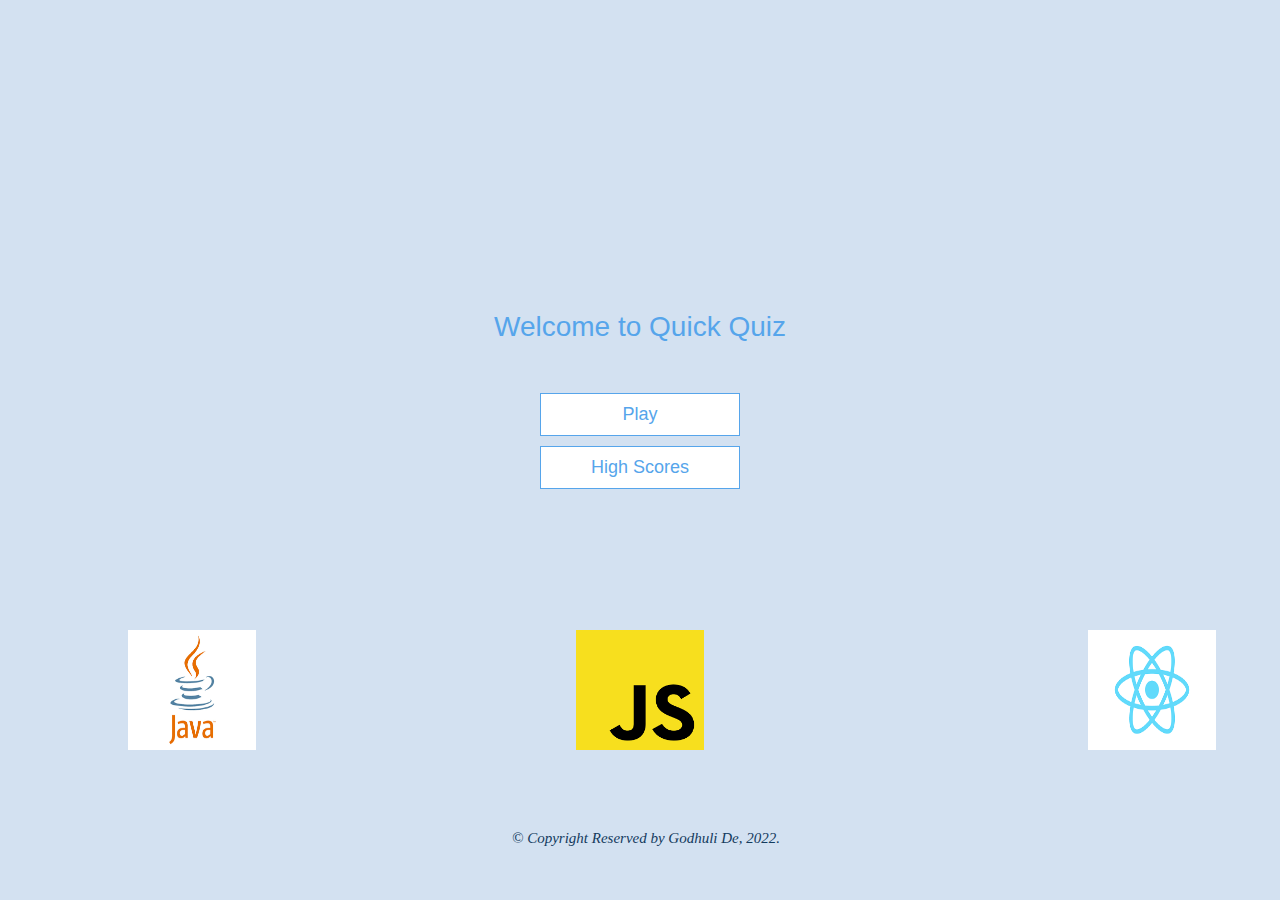
<file: index.html>
<!DOCTYPE html>
<html lang="en">
<head>
    <meta charset="UTF-8">
    <meta name="viewport" content="width=device-width, initial-scale=1.0">
    <title>Quick Quiz</title>
    <link rel="stylesheet" href="app.css">
</head>
<body>
    <div class="container">
        
        <div id="home" class="flex-center flex-column">
            <h1 style="font-family:'Gill Sans', 'Gill Sans MT', Calibri, 'Trebuchet MS', sans-serif">Welcome to Quick Quiz</h1>
            <a class="btn" href="/topics.html">Play</a>
            <a class="btn" href="/highscores.html">High Scores</a>
            
            
        </div>


    </div>
    <img src="/java.png" alt="Java logo"  style="width:128px;height:120px;position: absolute;top:70%;left:10%">
    <img src="/js.png" alt="JavaScript logo"  style="width:128px;height:120px;position: absolute;top:70%;left:45%">
    <img src="/rct.png" alt="React logo"  style="width:128px;height:120px;position: absolute;top:70%;left:85%">
    <p class="copyright"> © Copyright Reserved by Godhuli De, 2022.</p>
</body>
</html>
</file>
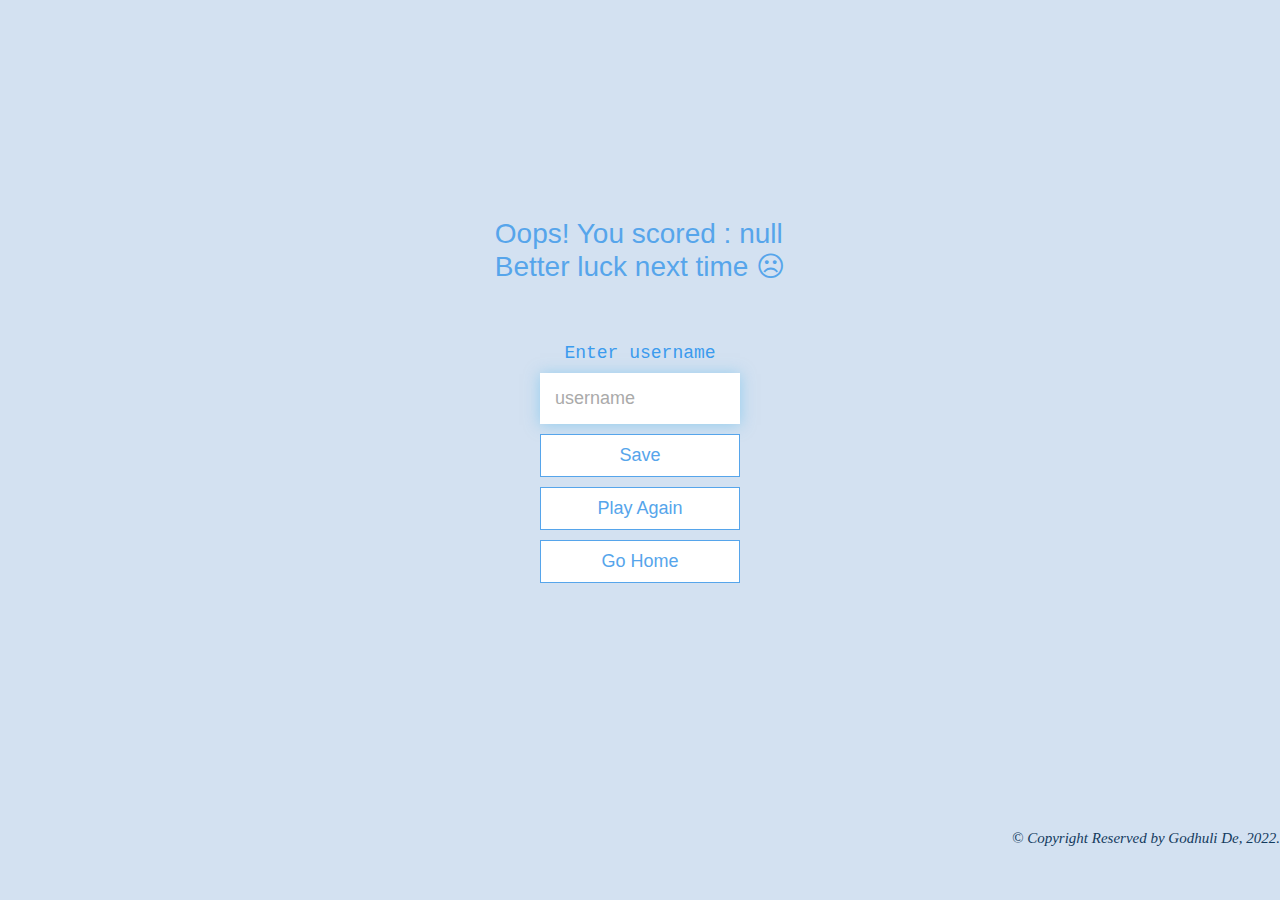
<file: end.html>
<!DOCTYPE html>
<html lang="en">
<head>
    <meta charset="UTF-8">
    <meta name="viewport" content="width=device-width, initial-scale=1.0">
    <meta http-equiv="X-UA-Compatible" content="ie=edge" />
    <title>Congrats!</title>
    <link rel="stylesheet" href="app.css" />
</head>
<body>
    <div class="container">
        <div id="end" class="flex-center flex-column">
            <h1 id="finalScore"></h1>
            <form>

                <p id="savedMsg" style="font-family: 'Courier New', Courier, monospace;color: #3b9bee;font: weight 100px;;">Enter username</p>
                
                <input 
                type="text"
                name="username" 
                id="username" 
                placeholder="username"
                />
                <button 
                type="submit" 
                class="btn"
                id="saveScorebtn"
                onclick="saveHighScore(event)"
                disabled
                >
                Save
                </button>
                
            </form>
            <a class="btn" href="/topics.html" >Play Again</a>
            <a class="btn" href="/">Go Home</a>
        </div>
        
    </div>
<script src="end.js"></script>
<p class="copyright" style="margin-left: 50rem;"> © Copyright Reserved by Godhuli De, 2022.</p>
</body>
</html>
</file>
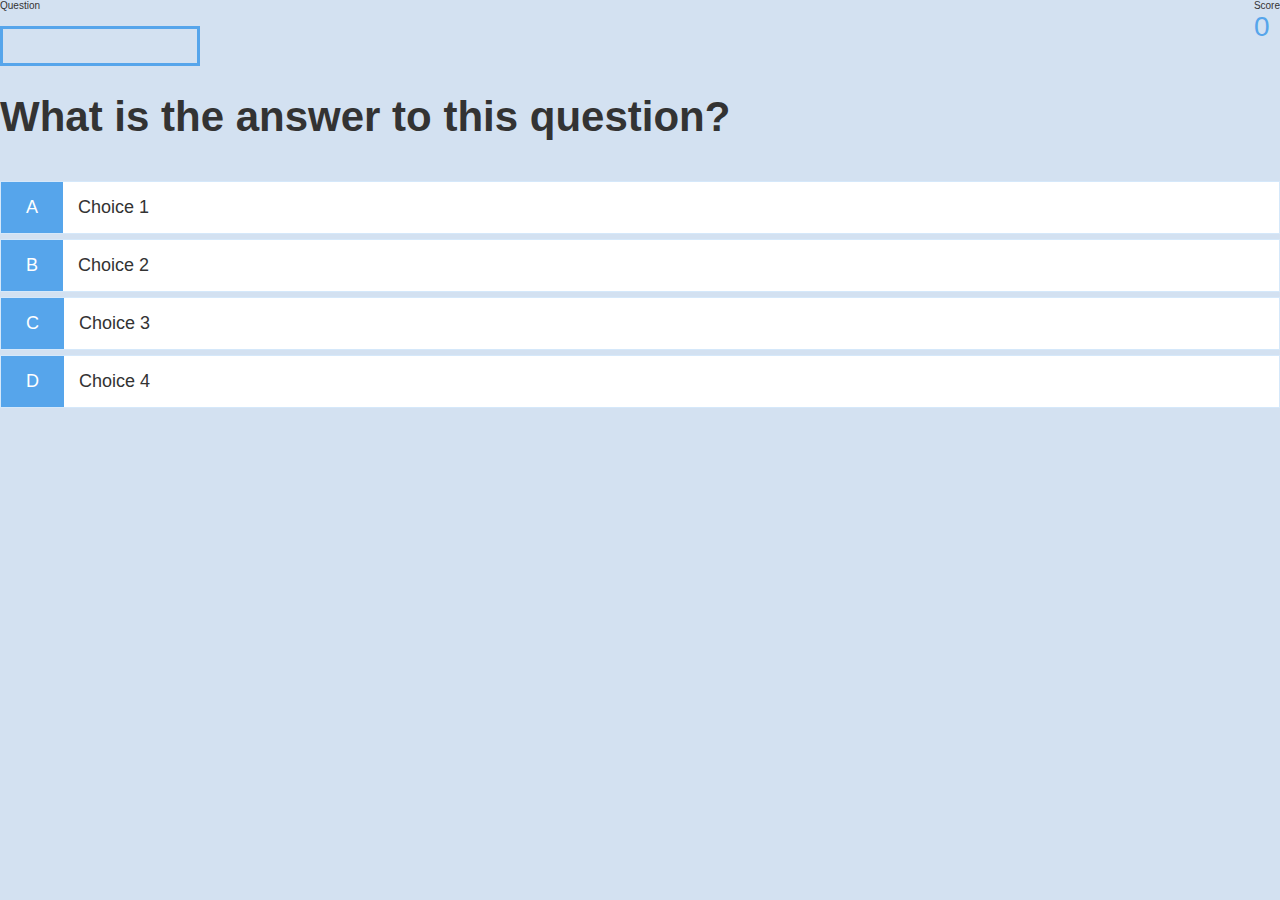
<file: game.html>
<!DOCTYPE html>
<html lang="en">
<head>
    <meta charset="UTF-8">
    <meta name="viewport" content="width=device-width, initial-scale=1.0">
    <title>Quick Quiz- Play</title>
    <link rel="stylesheet" href="app.css">
    <link rel="stylesheet" href="game.css">
</head>
<body>
    <div id="game" class="justify-center flex-column">
        <div id="hud">
            <div id="hud-item">
               <p id="progressText" class="hud-prefix">
                  Question 
               </p>
               <div id="progressBar">
                <div id="progressBarFull"></div>
              </div>
            </div>
            <div id="hud-item">
                <p class="hud-prefix">
                   Score 
                </p>
                <h1 class="hud-main-text" id="score">
                 0
                 </h1>
             </div>
        </div>

        <h2 id="question">What is the answer to this question?</h2>  
        <div class="choice-container">
            <p class="choice-prefix">A</p>
            <p class="choice-text" data-number="1">Choice 1</p>
        </div>
        <div class="choice-container">
            <p class="choice-prefix">B</p>
            <p class="choice-text" data-number="2">Choice 2</p>
        </div>
        <div class="choice-container">
            <p class="choice-prefix">C</p>
            <p class="choice-text" data-number="3">Choice 3</p>
        </div>
        <div class="choice-container">
            <p class="choice-prefix">D</p>
            <p class="choice-text" data-number="4">Choice 4</p>
        </div>
    </div>
    <script src="game.js"></script>
</body>
</html>
</file>
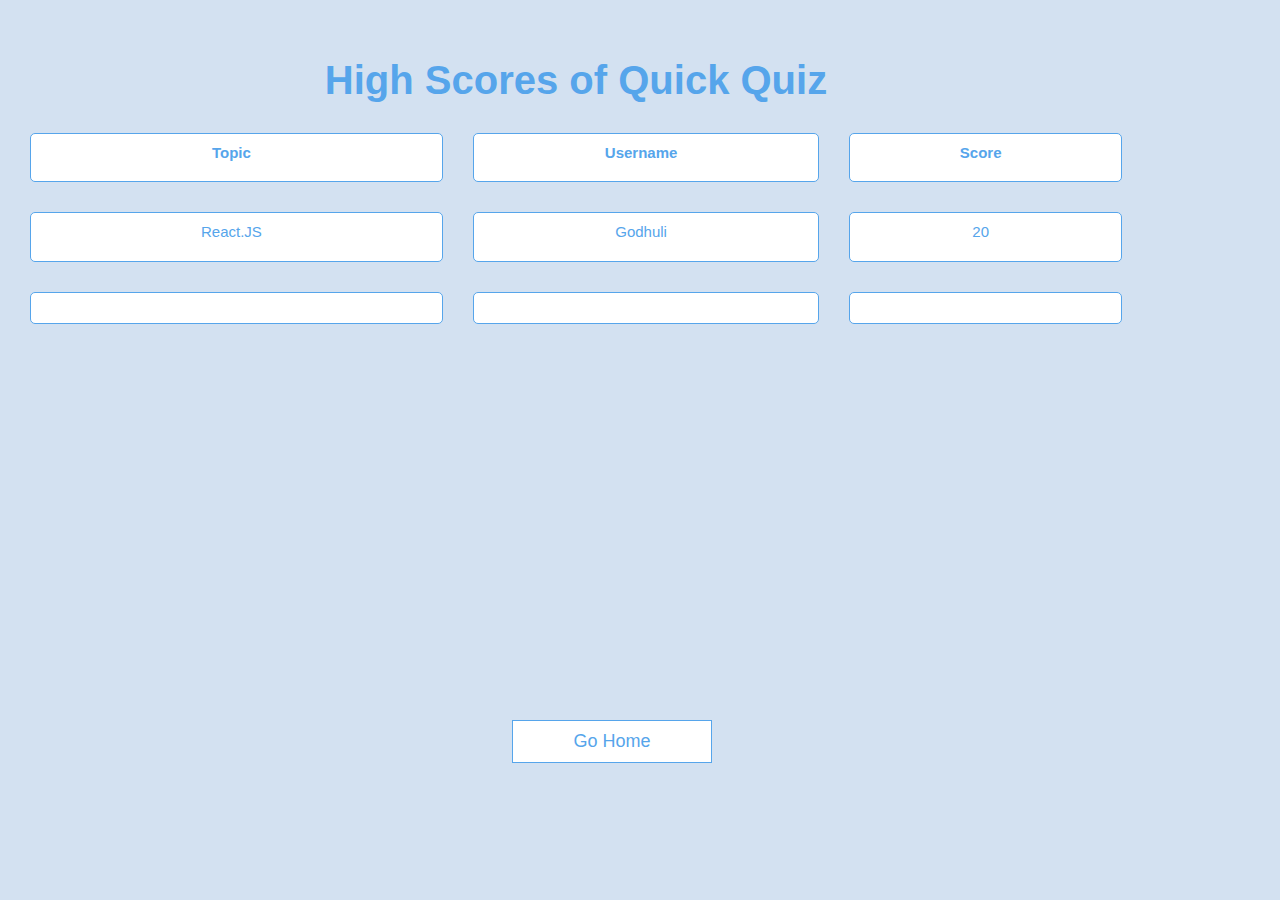
<file: highscores.html>
<!DOCTYPE html>
<html lang="en">
<head>
    <meta charset="UTF-8">
    <meta name="viewport" content="width=device-width, initial-scale=1.0">
    <title>Quick Quiz- High Scores</title>
    <link rel="stylesheet" href="app.css">
    <link rel="stylesheet" href="game.css">
</head>
<body>
    <div id="scores" class="justify-center flex-column">
        <div id="hscre">
                       
             <table id="scoretable" style="width:90%">
                <caption style="margin-top:5%;font-size: 4rem;font-weight: bold;font-family:'Trebuchet MS', 'Lucida Sans Unicode', 'Lucida Grande', 'Lucida Sans', Arial, sans-serif; color:#56a5eb;">High Scores of Quick Quiz</caption>
                <tr >
                  <th style="width:40%">Topic</td>
                  <th>Username</td>
                  <th>Score</td>
                </tr>
                <tr style="height:50px">
                <td id="topic">React.JS</td>
                <td id="username">Godhuli</td>
                <td id="score">20</td>
              </tr>
            </table>
             
        </div>

        <a class="btn" href="/" style="position:absolute;top:80%;left:40%;">Go Home</a>
        
    </div>
    
    <script src="highscores.js"></script>
    <!-- <p class="copyright"> © Copyright Reserved by Godhuli De, 2022.</p> -->
</body>
</html>
</file>
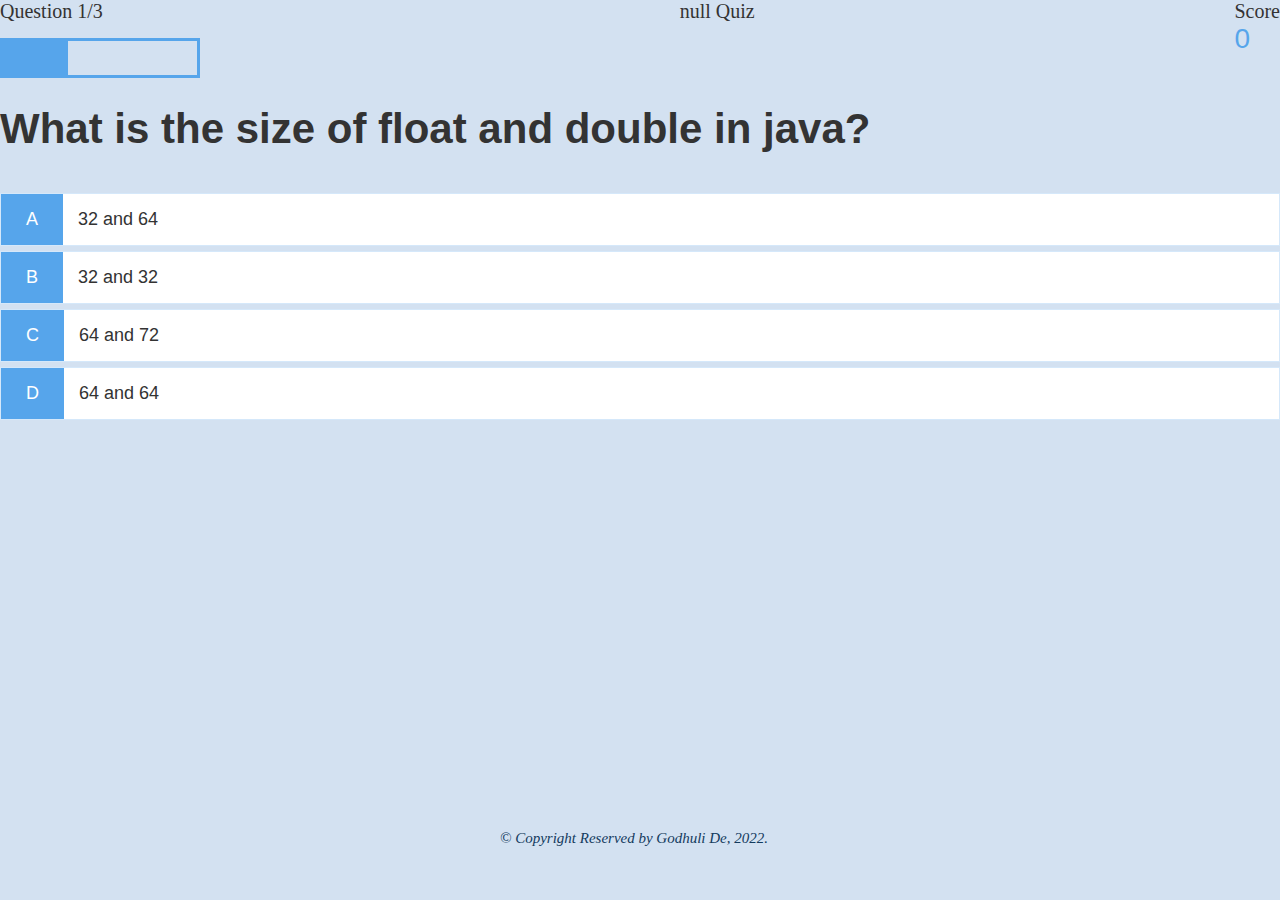
<file: react.html>
<!DOCTYPE html>
<html lang="en">
<head>
    <meta charset="UTF-8">
    <meta name="viewport" content="width=device-width, initial-scale=1.0">
    <title>React Quiz- Play</title>
    <link rel="stylesheet" href="app.css">
    <link rel="stylesheet" href="game.css">
</head>
<body>
    <div id="game" class="justify-center flex-column">
        <div id="hud">
            <div id="hud-item">
               <p id="progressText" class="hud-prefix" style="font-size:2rem;font-family: Cambria, Cochin, Georgia, Times, 'Times New Roman', serif;">
                  Question 
               </p>
               <div id="progressBar">
                <div id="progressBarFull"></div>
              </div>
            </div>
            <div id="scriptType" Style="font-size:2rem;font-family: Cambria, Cochin, Georgia, Times, 'Times New Roman', serif;">
                React
            </div>
            <div id="hud-item">
                <p class="hud-prefix" style="font-size:2rem;font-family: Cambria, Cochin, Georgia, Times, 'Times New Roman', serif;">
                   Score 
                </p>
                <h1 class="hud-main-text" id="score">
                 0
                 </h1>
             </div>
        </div>

        <h2 id="question">What is the answer to this question?</h2>  
        <div class="choice-container">
            <p class="choice-prefix">A</p>
            <p class="choice-text" data-number="1">Choice 1</p>
        </div>
        <div class="choice-container">
            <p class="choice-prefix">B</p>
            <p class="choice-text" data-number="2">Choice 2</p>
        </div>
        <div class="choice-container">
            <p class="choice-prefix">C</p>
            <p class="choice-text" data-number="3">Choice 3</p>
        </div>
        <div class="choice-container">
            <p class="choice-prefix">D</p>
            <p class="choice-text" data-number="4">Choice 4</p>
        </div>
        
    </div>
    <p class="copyright" style="top:90%;left: 50rem;"> © Copyright Reserved by Godhuli De, 2022.</p>
    <script src="reactq.js"></script>
</body>
</html>
</file>
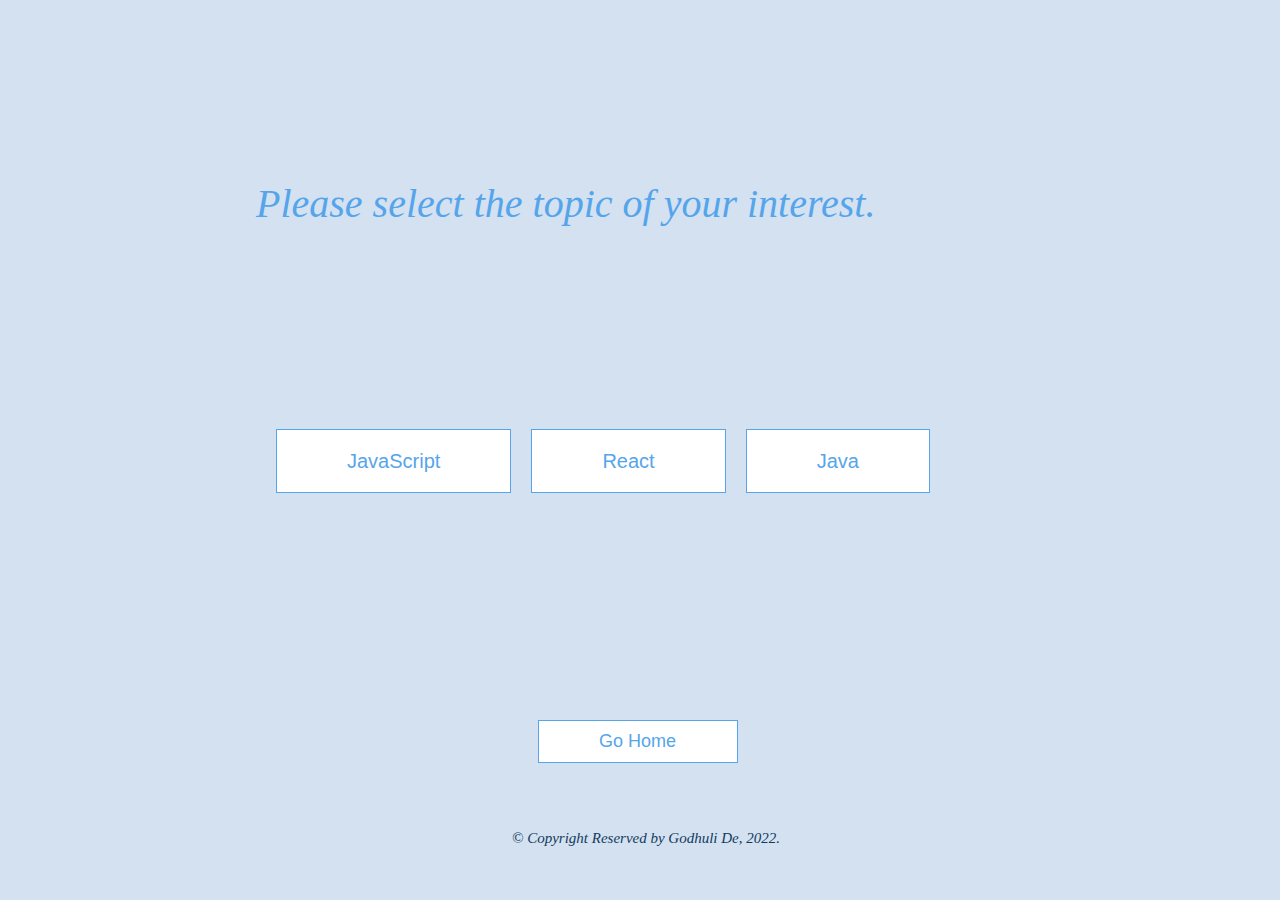
<file: topics.html>
<!DOCTYPE html>
<html lang="en">
  <head>
    <meta charset="UTF-8" />
    <meta name="viewport" content="width=device-width, initial-scale=1.0" />
    <title>Quick Quiz- Topics</title>
    <link rel="stylesheet" href="app.css" />
    <link rel="stylesheet" href="game.css" />
  </head>
  <body>
    <div class="container">
      <div  class="justify-center flex-column">
        
        <div class="topic-container">
          <div>
          <p id="Message">Please select the topic of your interest.</p>
        </div>
          <div class="topics" id="topics">
            <div>
              <a id="topics1" class="btn1" href="/react.html" onclick="localStorage.setItem('mostRecentTopic', this.innerText);console.log('Localstorage' + localStorage.getItem('mostRecentTopic'));">JavaScript</a>
            </div>
            <div>
              <a id="topics1" class="btn1" href="/react.html" onclick="localStorage.setItem('mostRecentTopic', this.innerText);console.log('Localstorage' + localStorage.getItem('mostRecentTopic'));">React</a>
            </div>
            <div>
              <a id="topics1" class="btn1" href="/react.html" onclick="localStorage.setItem('mostRecentTopic', this.innerText);">Java</a>
            </div>
          </div>
          
        </div>
        <a class="btn" href="/" style="position:absolute;top:80%;left:42%;">Go Home</a>
      </div>
    </div>
    <p class="copyright"> © Copyright Reserved by Godhuli De, 2022.</p>
    <script src="topics.js"></script>
  </body>
</html>
</file>
<file: app.css>
:root {
    background-color: #d3e1f1;
    font-size: 62.5%;
}
*{
    box-sizing: border-box;
    font-family: Arial, Helvetica, sans-serif;
    margin: 0;
    padding: 0; 
    color: #333;
}

h1,
h2,
h3,
h4 {
    margin-bottom: 1rem;
}

h1{
    font-size: 6rem;
    font-family: 'Trebuchet MS', 'Lucida Sans Unicode', 'Lucida Grande', 'Lucida Sans', Arial, sans-serif;
    color:#56a5eb;
    margin-bottom: 5rem;
}
h2{
    font-size: 4.2rem;
    margin-bottom: 4rem;
    font-weight: 700;
}

h1{
    font-size: 2.8rem;
    font-weight: 500;
}

/*UTILITIES*/
.container {
    width: 100vw;
    height: 90vh;
    display: flex;
    justify-content: center;
    align-items: center;
    max-width: 80rem;
    margin: 0 auto;
}

.container >* {
    width: 100%;
}
.flex-column {
    display: flex ;
    flex-direction: column;
}
.flex-center {
    justify-content: center;
    align-items: center;
}

.justify-center {
    justify-content: center;
}

.text-center {
    text-align: center;
}

.hidden {
    display: none;
}


/*  BUTTONS   */
.btn {
    font-size: 1.8rem;
    padding: 1rem  0;
    width: 20rem ;
    text-align: center;
    border: 0.1rem solid #56a5eb;
    margin-bottom: 1rem;
    text-decoration: none;
    color: #56a5eb;
    background-color: white;

}
.btn:hover {
    cursor: pointer;
    box-shadow: 0 0.4rem 3.4rem 0 rgba(86, 125, 235, 0.5);
    transform: translateY(-0.1rem);
    transition: transform 150ms;
}

.btn[disabled]:hover {
    cursor: not-allowed;
    box-shadow: none;
    transform: none;
}

.btn1 {
    font-size: 2rem;
    padding: 2rem  7rem;
    width: 20rem ;
    text-align: left;
    border: 0.1rem solid #56a5eb;
    /* margin-bottom: 2rem; */
    margin-left: 2rem;
    text-decoration: none;
    color: #56a5eb;
    background-color: white;
    /* position: absolute; */
        top: 50%;
        left: 10%;
}
/* FORMS */
form {
    width: 100%;
    display: flex;
    flex-direction: column;
    align-items: center;
}

form p {
    font-size: 1.8rem;
    padding: 1rem  0;
    width: 20rem ;
    text-align: center;
}

input {
    margin-bottom: 1rem;
    width: 20rem;
    padding: 1.5rem;
    font-size: 1.8rem;
    border: none;
    box-shadow: 0 0.1rem 1.4rem 0 rgba(86,185,235,0.5);

}
input::placeholder {
    color: #aaa;

}
.topic-container{
    width: 90vw;
    height: 90vh;
    display: flex;
    justify-content:center;
    align-items: center;
    max-width: 100rem;
    margin: 0 auto; 
}
.topics {
    display: flex;
    position: absolute;
        top: 50%;
        left: 20%;
    /* margin: 0 auto; */
    /* margin-bottom: 0.5rem;
    width: 100%;
    font-size: 1.8rem; */
    /* border: 0.1rem solid rgb(86, 165, 235, 0.25); */
    /* background-color: white; */
}
#Message{
    text-align: center;
    font-style: italic;
    font-family: Georgia, 'Times New Roman', Times, serif;
    font-size: 4rem;
    color:#56a5eb;
    margin-bottom: 2rem;
    position: absolute;
        top: 20%;
        left: 20%;
        
}
.copyright{
    font-style: italic;
    font-family: Georgia, 'Times New Roman', Times, serif;
    font-size: 1.5rem;
    color:#133b5e;
    position: absolute;
    margin-top:2rem ;
    left:40%;
    /* align-content: flex-end; */
}
/* table */
th, td {
    padding-top: 10px;
    padding-bottom: 20px;
    padding-left: 30px;
    padding-right: 40px;
    color: #56a5eb;
    background-color: white;
    font-size: 1.5rem;
      
  }
  table,tr {
    border-spacing: 30px;
  }
   th, td {
    /* border: 1px solid black; */
    border: 0.1rem solid #56a5eb;
    /* border-collapse: collapse; */
    border-radius: 5px;
    border-style:double;
    text-align:center;
    /* border-color: #96D4D4; */
  }
</file>
<file: game.css>
.choice-container {
    display: flex;
    margin-bottom: 0.5rem;
    width: 100%;
    font-size: 1.8rem;
    border: 0.1rem solid rgb(86, 165, 235, 0.25);
    background-color: white;

}
.choice-container:hover {
    cursor: pointer;
    box-shadow: 0 0.4rem 1.4rem 0 rgba(86,185, 235, 0.5);
    transform : translateY(-0.1rem);
    transition: transform 150ms;

}
.choice-prefix {
    padding: 1.5rem 2.5rem;
    background-color: #56a5eb;
    color: white;
}
.choice-text {
    padding: 1.5rem;
}

.correct {
    background-color: green;
}

.incorrect {
    background-color: red;
}

/* HUD */
#hud {
    display: flex;
    justify-content: space-between;
}

#hud-prefix{
    text-align: center;
    font: bold;
    font-size: 2rem;
}

#hud-main-text{
    text-align: center;
}

#progressBar {
    width: 20rem;
    height: 4rem;
    border: 0.3rem solid #56a5eb;
    margin-top: 1.5rem;
}
  
#progressBarFull {
    height: 3.4rem;
    background-color: #56a5eb;
    width: 0%;
}
</file>
